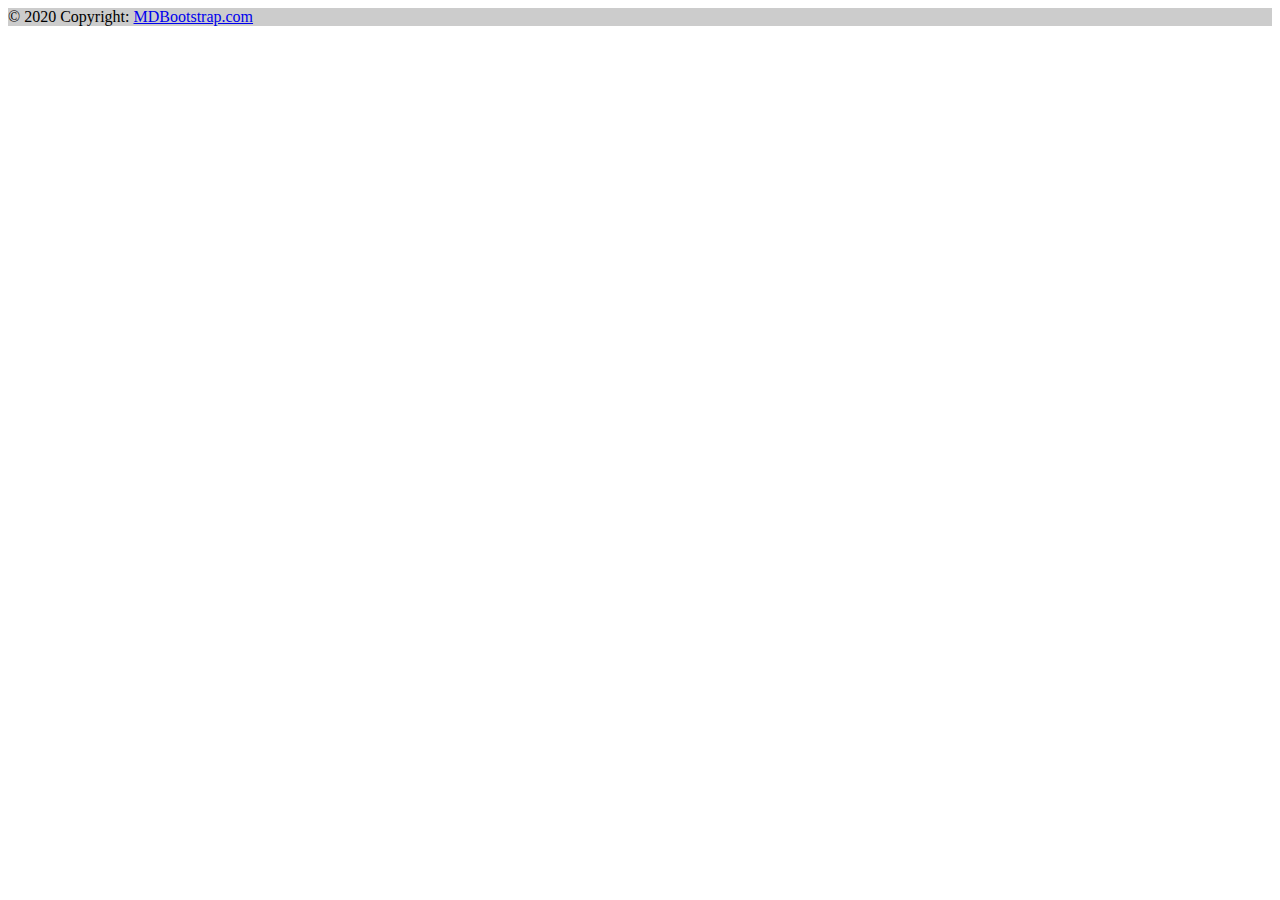
<file: source code/footer.html>
<!DOCTYPE html>
<html>
<head>
<meta charset="utf-8">
<meta name="viewport" content="width=device-width, initial-scale=1">



<!-- Bootstrap CSS -->
<link href="https://cdn.jsdelivr.net/npm/bootstrap@5.1.3/dist/css/bootstrap.min.css" rel="stylesheet"
integrity="sha384-1BmE4kWBq78iYhFldvKuhfTAU6auU8tT94WrHftjDbrCEXSU1oBoqyl2QvZ6jIW3" crossorigin="anonymous">


	<title></title>
</head>
<body>


<footer class="bg-dark text-center text-white">
  <!-- Grid container -->
  <div class="container p-4 pb-0">
    <!-- Section: Social media -->
    <section class="mb-4">
      <!-- Facebook -->
      <a class="btn btn-outline-light btn-floating m-1" href="#!" role="button"
        ><i class="fab fa-facebook-f"></i
      ></a>

      <!-- Twitter -->
      <a class="btn btn-outline-light btn-floating m-1" href="#!" role="button"
        ><i class="fab fa-twitter"></i
      ></a>

      <!-- Google -->
      <a class="btn btn-outline-light btn-floating m-1" href="#!" role="button"
        ><i class="fab fa-google"></i
      ></a>

      <!-- Instagram -->
      <a class="btn btn-outline-light btn-floating m-1" href="#!" role="button"
        ><i class="fab fa-instagram"></i
      ></a>

      <!-- Linkedin -->
      <a class="btn btn-outline-light btn-floating m-1" href="#!" role="button"
        ><i class="fab fa-linkedin-in"></i
      ></a>

      <!-- Github -->
      <a class="btn btn-outline-light btn-floating m-1" href="#!" role="button"
        ><i class="fab fa-github"></i
      ></a>
    </section>
    <!-- Section: Social media -->
  </div>
  <!-- Grid container -->

  <!-- Copyright -->
  <div class="text-center p-3" style="background-color: rgba(0, 0, 0, 0.2);">
    © 2020 Copyright:
    <a class="text-white" href="https://mdbootstrap.com/">MDBootstrap.com</a>
  </div>
  <!-- Copyright -->
</footer>

</body>
</html>
</file>
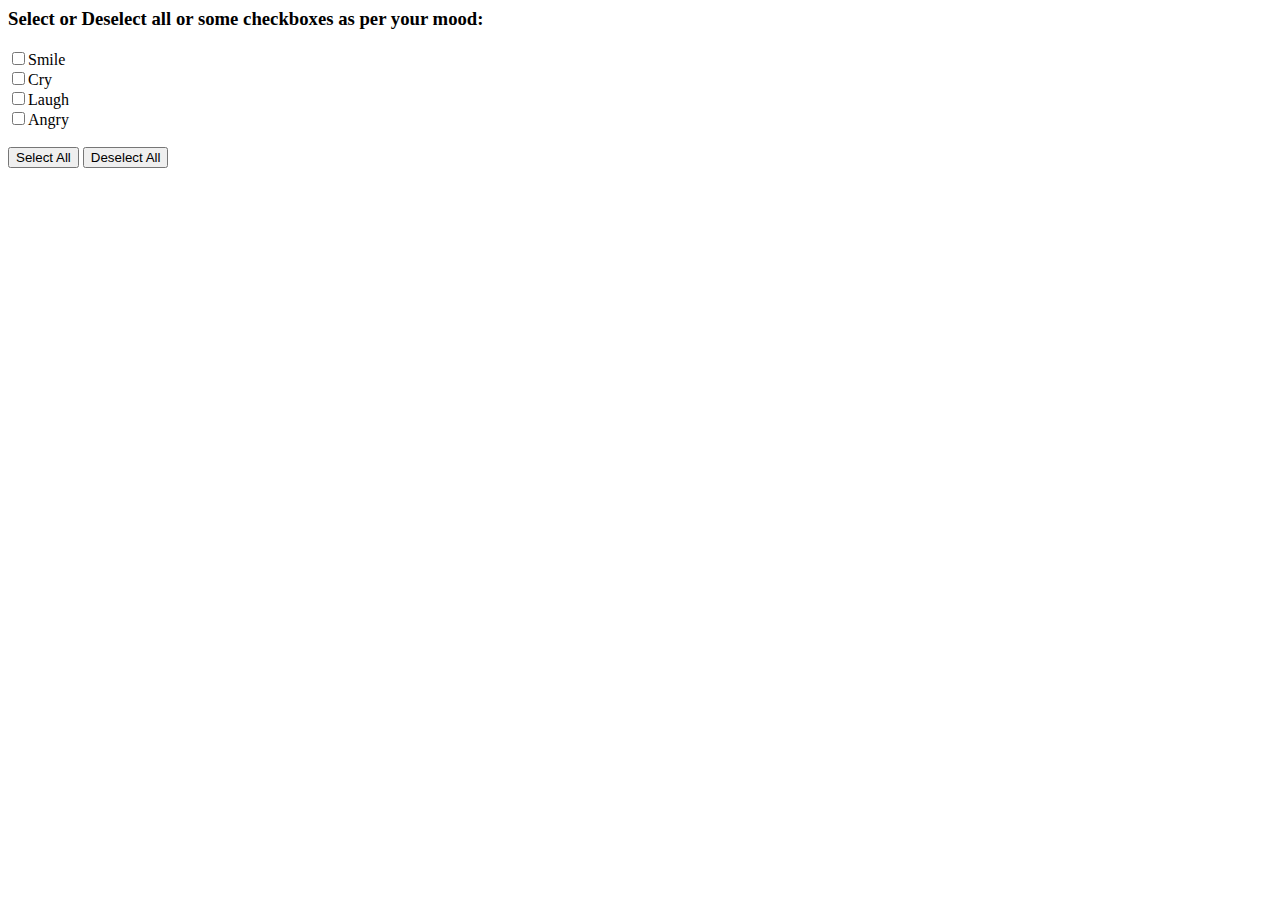
<file: source code/h.html>
<html>  
<head>  
        <title>Selecting or deselecting all CheckBoxes</title>  
        <script type="text/javascript">  
            function selects(){  
                var ele=document.getElementsByName('chk');  
                for(var i=0; i<ele.length; i++){  
                    if(ele[i].type=='checkbox')  
                        ele[i].checked=true;  
                }  
            }  
            function deSelect(){  
                var ele=document.getElementsByName('chk');  
                for(var i=0; i<ele.length; i++){  
                    if(ele[i].type=='checkbox')  
                        ele[i].checked=false;  
                      
                }  
            }             
        </script>  
    </head>  
<body>  
    <h3>Select or Deselect all or some checkboxes as per your mood:</h3>  
    <input type="checkbox" name="chk" value="Smile">Smile<br>  
    <input type="checkbox" name="chk" value="Cry">Cry<br>  
    <input type="checkbox" name="chk" value="Laugh">Laugh<br>  
    <input type="checkbox" name="chk" value="Angry">Angry<br>  
     <br>  
        <input type="button" onclick='selects()' value="Select All"/>  
        <input type="button" onclick='deSelect()' value="Deselect All"/>  
      </body>  
</html>
</file>
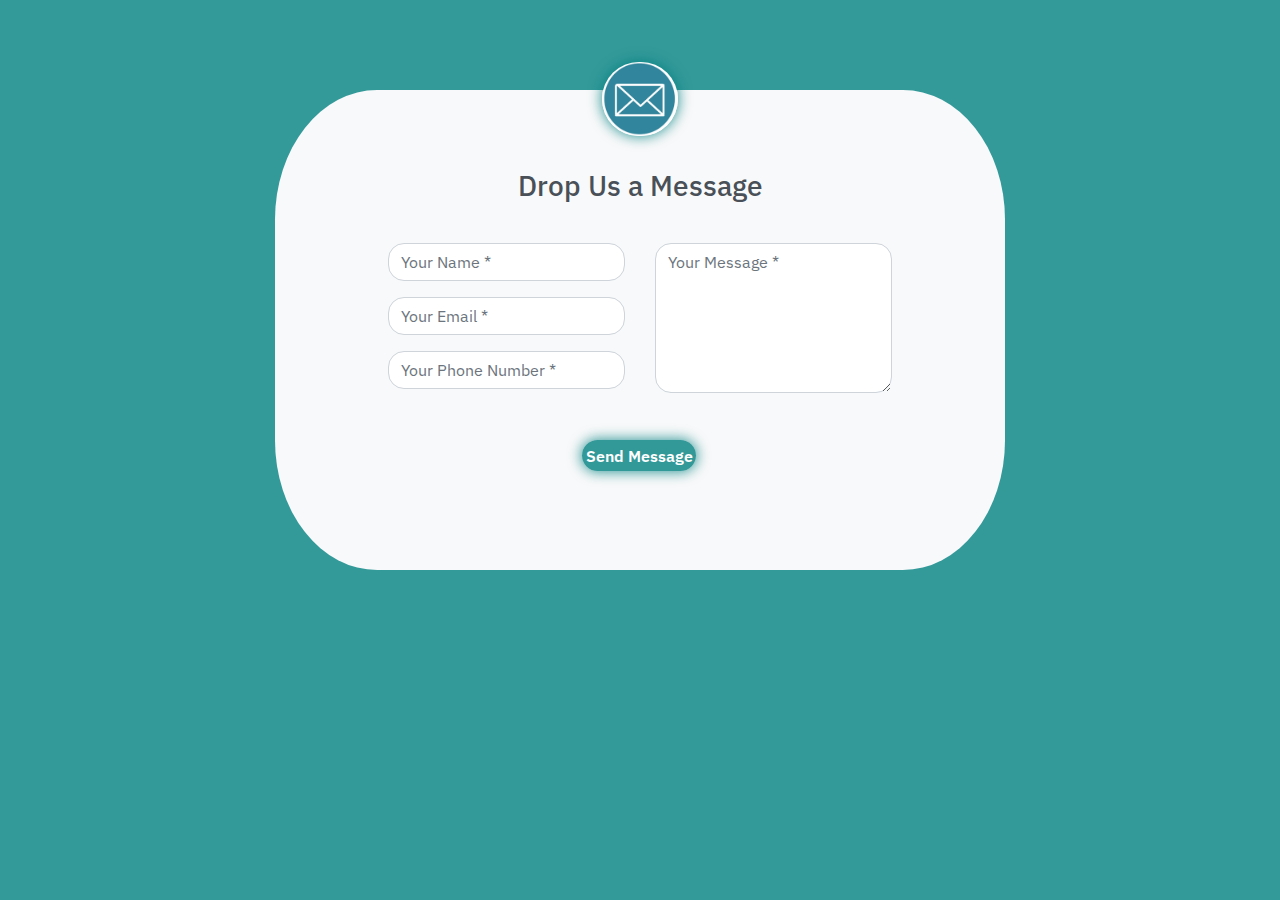
<file: source code/p_cont.html>
<!DOCTYPE html>
<html>
<head>
    <title>Contact Us</title>
<!-- <link rel="shortcut icon" type="image/x-icon" href="images/favicon.png" /> -->
<link href="//maxcdn.bootstrapcdn.com/bootstrap/4.1.1/css/bootstrap.min.css" rel="stylesheet" id="bootstrap-css">
<!-- <link rel="stylesheet" href="vendor/fontawesome/css/font-awesome.min.css"> -->
<link href="https://fonts.googleapis.com/css?family=IBM+Plex+Sans&display=swap" rel="stylesheet">
<!-- <script src="//maxcdn.bootstrapcdn.com/bootstrap/4.1.1/js/bootstrap.min.js"></script> -->
<!-- <script src="//cdnjs.cloudflare.com/ajax/libs/jquery/3.2.1/jquery.min.js"></script> -->
<script >
    function alphaOnly(event) {
  var key = event.keyCode;
  return ((key >= 65 && key <= 90) || key == 8 || key == 32);
};
  </script>

<style >
    body{
    background: rgba(0, 128, 128, .8);
}
body{
    background: -webkit-linear-gradient(left, #3931af, #00c6ff);
    background: rgba(0, 128, 128, .8);
    font-family: nunito,roboto,proxima-nova,"proxima nova",sans-serif;
}

html {
  overflow-y: scroll; 
}
.contact-form{
    background: #fff;
    margin-top: 7%;
    width: 57%;
    height: 480px;
}
.contact-form .form-control{
    border-radius:1rem;
}
.contact-image{
    text-align: center;
}
.contact-image img{
    border-radius: 6rem;
    width: 11%;
    margin-top: -4%;
    box-shadow: 0px 0px 13px 1px rgba(0, 128, 128, .8);
   /* transform: rotate(29deg);*/
}
.contact-form form{
    padding: 14%;
}
.contact-form form .row{
    margin-bottom: -7%;
}
.contact-form h3{
    margin-bottom: 8%;
    margin-top: -13%;
    text-align: center;
    color: #495057;
}
.contact-form .btnContact {
    width: 48%;
    border: none;
    border-radius: 2rem;
    padding: 1.5%;
    background: rgba(0, 128, 128, .8);
    font-weight: 600;
    color: #fff;
    cursor: pointer;
    margin-top: 15%;
    margin-left: 82%;
    box-shadow: 0px 0px 13px 1px rgba(0, 128, 128, .8);
}
.btnContactSubmit
{
    width: 45%;
    border-radius: 2rem;
    padding: 1.5%;
    color: #fff;
    background-color:rgba(0, 128, 128, .8) ;
    border: none;
    cursor: pointer;
    margin-top: 15%;
    margin-left: 82%;
    box-shadow: 0px 0px 13px 1px rgba(0, 128, 128, .8);
}



  .contact-form {
    background: #f8f9fa;
    border-top-left-radius: 14% 27%;
    border-bottom-left-radius: 14% 27%;
    border-top-right-radius: 14% 27%;
    border-bottom-right-radius: 14% 27%;
}
.btnContact{
     background: rgba(0, 128, 128, .8);
     margin-left: 70%;
     margin-top: 3%;
     border-radius: 5px;
}
</style>
</head>
<body>
    <div class="container contact-form" style="font-family: 'IBM Plex Sans', sans-serif;">
            <div class="contact-image">
                <img src="msg.PNG" alt="rocket_contact"/>
            </div>
            <form method="post" action="contact.php">
                <h3>Drop Us a Message</h3>
               <div class="row">
                    <div class="col-md-6">
                        <div class="form-group">
                            <input type="text" name="txtName" class="form-control" placeholder="Your Name *" value="" onkeydown="return alphaOnly(event);" required/>
                        </div>
                        <div class="form-group">
                            <input type="email" name="txtEmail" class="form-control" placeholder="Your Email *" value="" required />
                        </div>
                        <div class="form-group">
                            <input type="tel" name="txtPhone" class="form-control" placeholder="Your Phone Number *" value="" minlength="10" maxlength="10" required />
                        </div>
                        <div class="form-group" >
                            <input type="submit" name="btnSubmit" class="btnContact"   value="Send Message" />
                        </div>
                    </div>
                    <div class="col-md-6">
                        <div class="form-group" >
                            <textarea name="txtMsg" class="form-control" placeholder="Your Message *" style="width: 100%; height: 150px;" required></textarea>
                        </div>
                    </div>
                </div>
            </form>
    </div>

</body>
</html>
</file>
